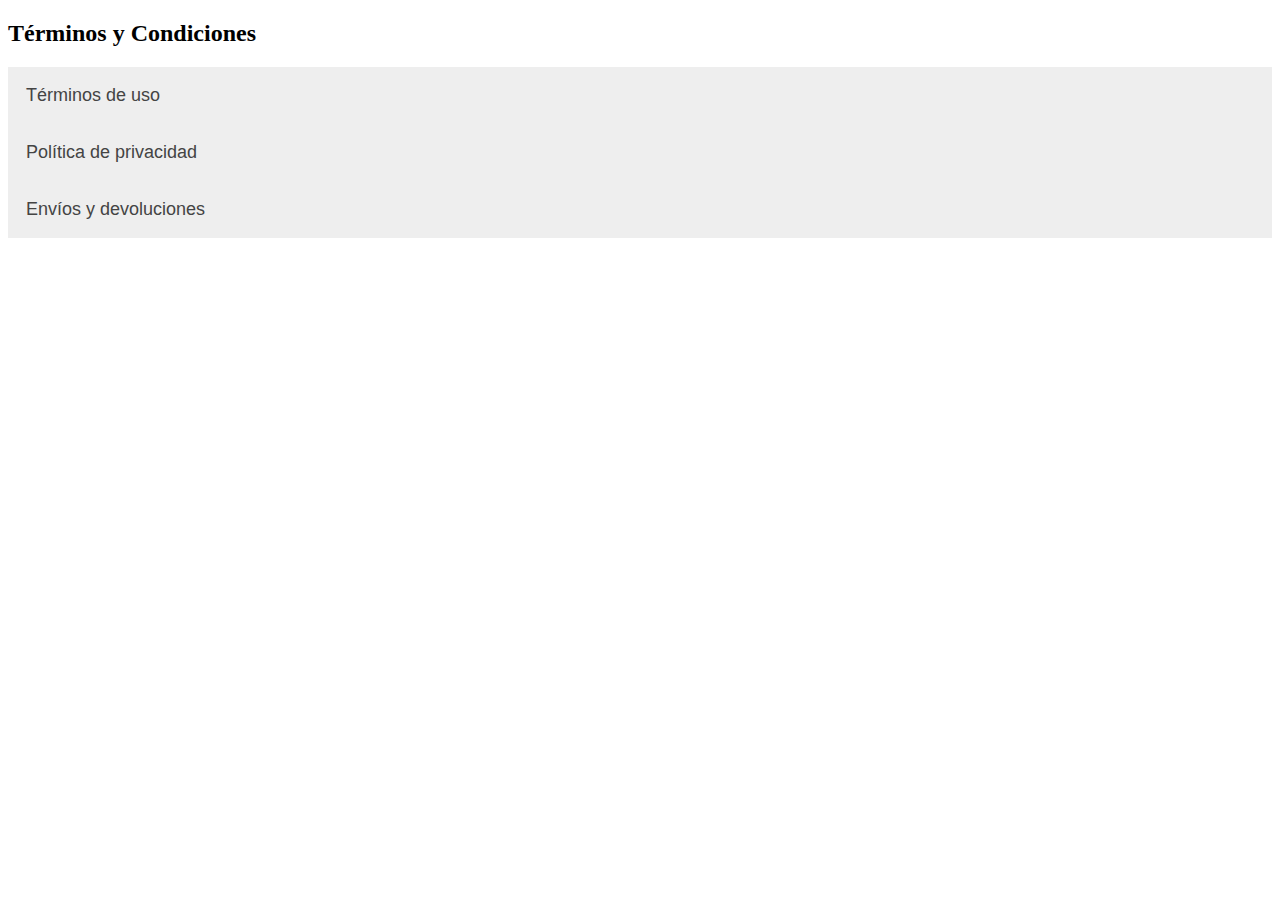
<file: terminos.html>
<!DOCTYPE html>
<html>
<head>
  <meta charset="UTF-8">
  <meta name="viewport" content="width=device-width, initial-scale=1.0">
  <title>Términos y Condiciones</title>
  
  <link rel="stylesheet" href="terminos.css">
</head>
<body>
  <h2>Términos y Condiciones</h2>

  <button class="accordion">Términos de uso</button>
  <div class="panel">
    <h3>Términos de uso</h3>
    <p><b>Bienvenido/a a nuestra tienda online de ropa.</b> Al acceder y utilizar nuestro sitio web, aceptas cumplir con los siguientes términos y condiciones:
    <br>
    <b>Uso del sitio web:</b> Nuestro sitio web está destinado únicamente para uso personal y no comercial. No está permitido utilizar nuestro sitio web con fines ilegales o no autorizados.
    <br>
    <b>Contenido:</b> Todo el contenido presente en nuestro sitio web, incluyendo imágenes, textos y logotipos, está protegido por derechos de autor. No está permitida la reproducción, distribución o modificación del contenido sin nuestro consentimiento expreso.
    <br>
    <b>Precios y pagos:</b> Los precios de nuestros productos están sujetos a cambios sin previo aviso. Nos reservamos el derecho de corregir errores en los precios y rechazar cualquier pedido en caso de discrepancia. Los pagos se realizarán a través de los métodos de pago disponibles en nuestro sitio web.</p>
  </div>

  <button class="accordion">Política de privacidad</button>
  <div class="panel">
    <h3>Política de privacidad</h3>
    <p><b>Tu privacidad es importante </b>para nosotros. A continuación, se detallan los aspectos clave de nuestra política de privacidad:
    <br>
    <b>Información recopilada:</b> Recopilamos información personal como nombre, dirección y dirección de correo electrónico para procesar tus pedidos y proporcionarte una experiencia personalizada en nuestro sitio web.
    <br>
   <b> Uso de la información:</b> Utilizamos la información recopilada para procesar tus pedidos, enviar actualizaciones sobre el estado de tus pedidos y ofrecerte promociones y novedades relacionadas con nuestros productos.
    <br>
    <b>Seguridad de la información:</b> Tomamos medidas para proteger tu información personal y utilizarla solo de acuerdo con nuestra política de privacidad. <b>No compartimos tu información</b> con terceros sin tu consentimiento, excepto cuando sea necesario para completar tu pedido.</p>
  </div>

  <button class="accordion">Envíos y devoluciones</button>
  <div class="panel">
    <h3>Envíos y devoluciones</h3>
    <p>A continuación, se detallan nuestras políticas de envíos y devoluciones:
    <br>
    <b>Envíos:</b> Realizamos envíos a direcciones dentro del país. El tiempo de entrega puede variar según tu ubicación y la disponibilidad de los productos.
    <br>
    <b>Devoluciones:</b> Aceptamos devoluciones dentro de los <b>30 días</b> posteriores a la recepción de tu pedido. Los productos deben estar en su estado original, sin usar y con etiquetas intactas. Los gastos de envío de las devoluciones correrán por tu cuenta, a menos que el motivo de la devolución sea un error nuestro.</p>
  </div>

<script src="terminos.js"></script>
</body>
</html>
</file>
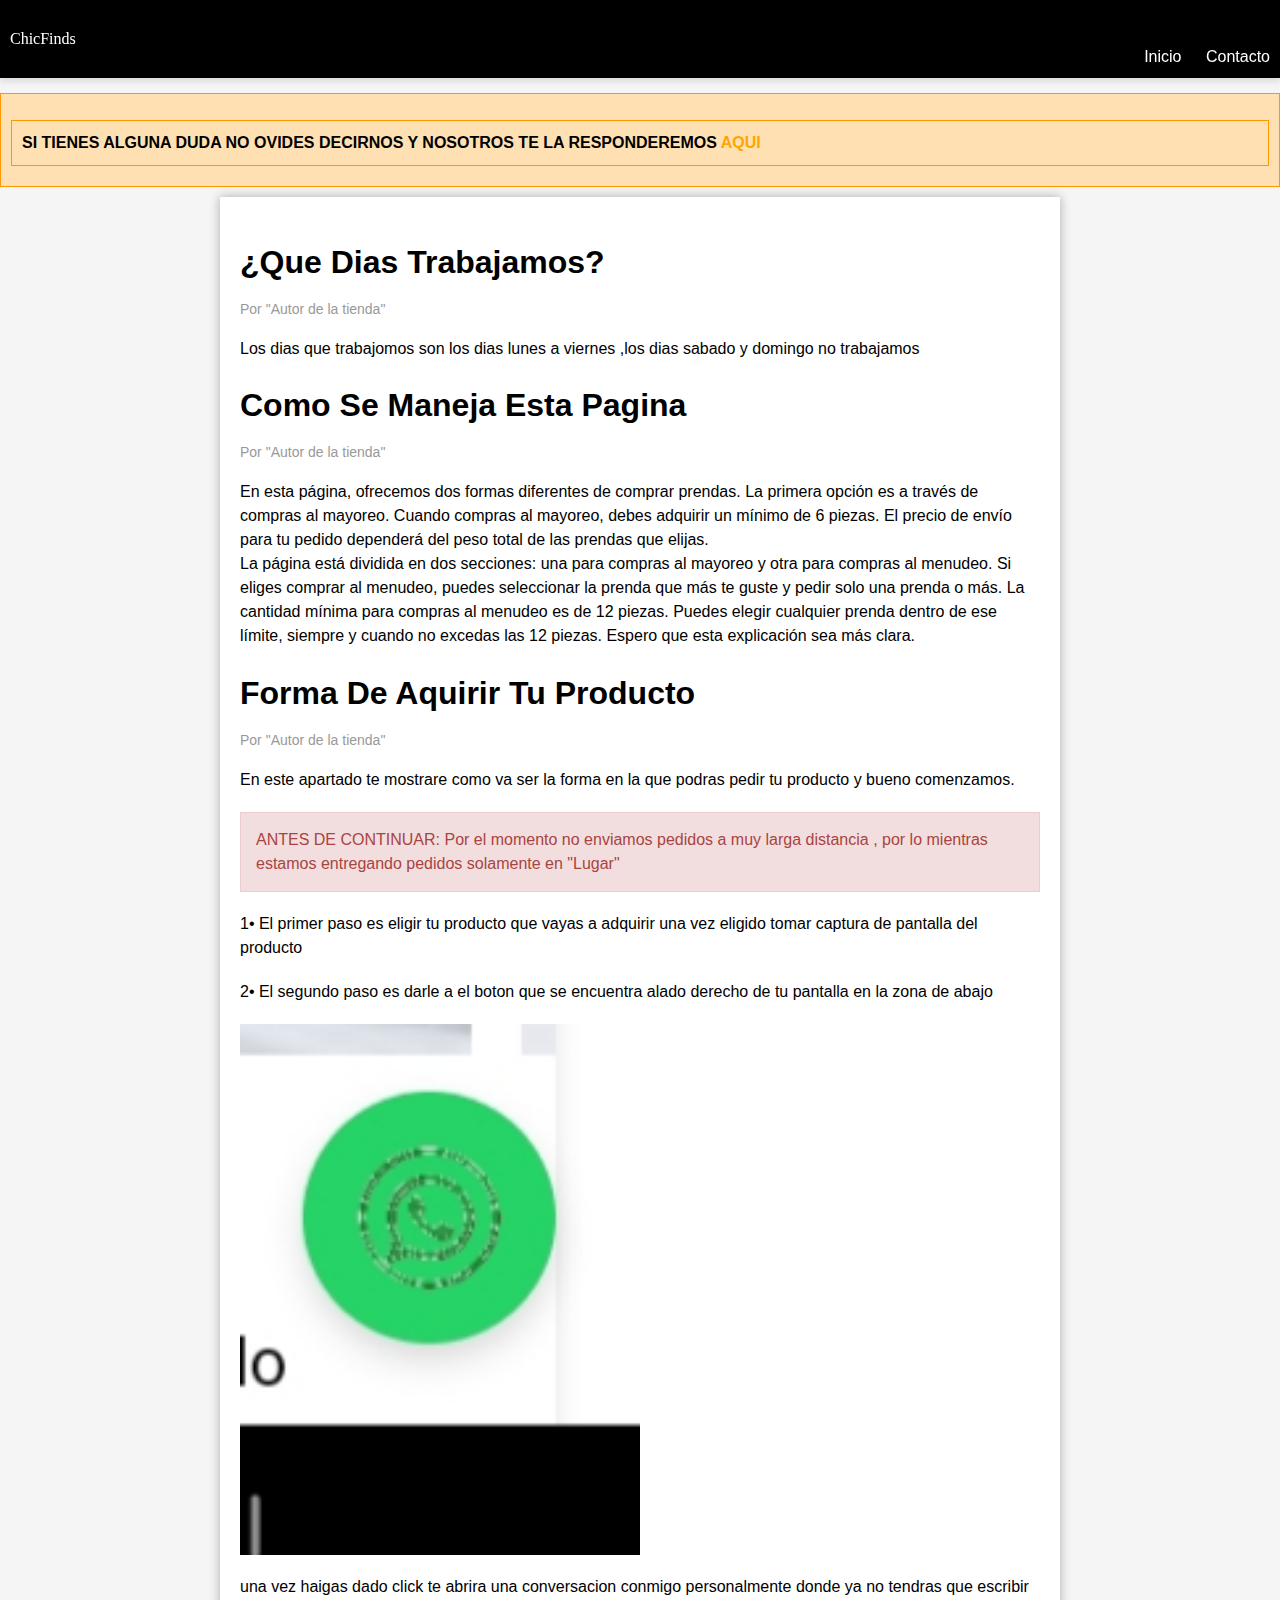
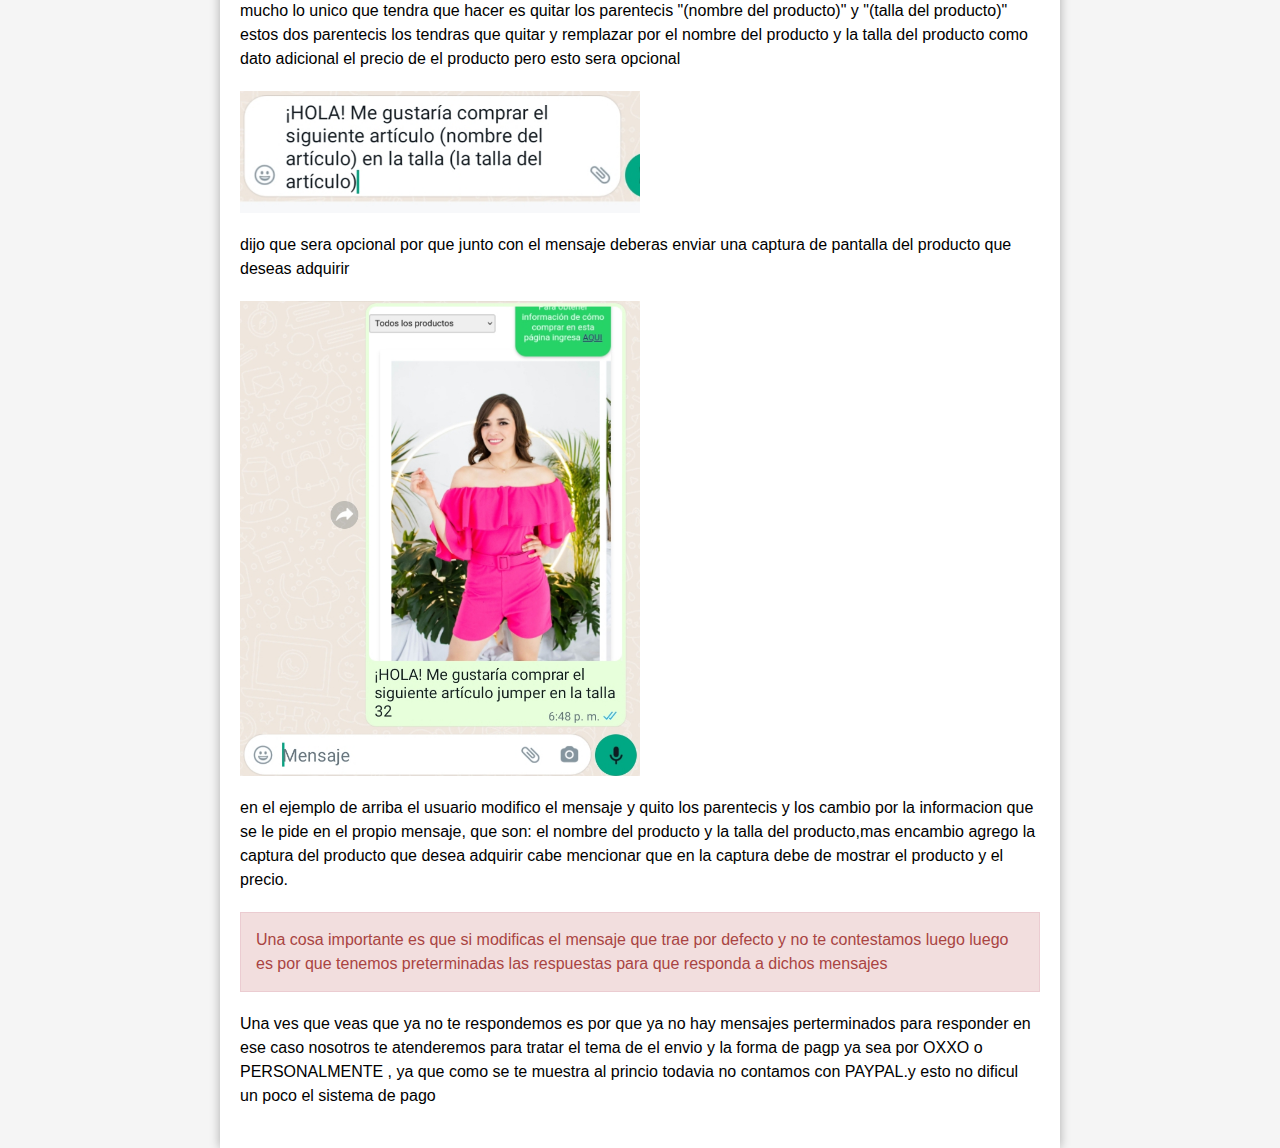
<file: tutorial.html>
<!DOCTYPE html>
<html>

<head>
  <meta charset="UTF-8">
  <meta name="viewport" content="width=device-width, initial-scale=1">
  <title>Info "nombre de la tienda"</title>
  
  <link rel="stylesheet" href="tuto.css">
</head>

<body>
    <header>
      <div class="logo">
        <a href="index.html" class="nombre-tienda">ChicFinds</a>
      </div>
      <nav>
        <ul>
          <li><a href="index.html" class="list-menu">Inicio</a></li>
          <li><a href="#" class="list-menu">Contacto</a></li>
        </ul>
      </nav>
    </header>
    
     <div class="duda">
       <p class="duda">SI TIENES ALGUNA DUDA NO OVIDES DECIRNOS Y NOSOTROS TE LA RESPONDEREMOS <a href="grupo de WhatsApp o numero" class="aqui">AQUI</a></p>
     </div>
    <div id="content">
      <article>
        <h2>¿Que Dias Trabajamos?</h2>
        <div class="post-meta">
          <span>Por "Autor de la tienda"</span>
        </div>
        <p>Los dias que trabajomos son los dias lunes a viernes ,los dias sabado y domingo no trabajamos</p>
      </article>
      <article>
        <h2>Como Se Maneja Esta Pagina</h2>
        <div class="post-meta">
          <span>Por "Autor de la tienda"</span>
        </div>
        <p>En esta página, ofrecemos dos formas diferentes de comprar prendas. La primera opción es a través de compras al mayoreo. Cuando compras al mayoreo, debes adquirir un mínimo de 6 piezas. El precio de envío para tu pedido dependerá del peso total de las prendas que elijas.
        <br>
        La página está dividida en dos secciones: una para compras al mayoreo y otra para compras al menudeo. Si eliges comprar al menudeo, puedes seleccionar la prenda que más te guste y pedir solo una prenda o más. La cantidad mínima para compras al menudeo es de 12 piezas. Puedes elegir cualquier prenda dentro de ese límite, siempre y cuando no excedas las 12 piezas.
        
        Espero que esta explicación sea más clara.</p>
      </article>
      <article>
        <h2>Forma De Aquirir Tu Producto</h2>
        <div class="post-meta">
          <span>Por "Autor de la tienda"</span>
        </div>
        <p>En este apartado te mostrare como va ser la forma en la que podras pedir tu producto y bueno comenzamos.</p>
        <p class="aviso-impor">ANTES DE CONTINUAR: Por el momento no enviamos pedidos a muy larga distancia , por lo mientras estamos entregando pedidos solamente en "Lugar"</p>
        <p>1• El primer paso es eligir tu producto que vayas a adquirir una vez eligido tomar captura de pantalla del producto</p>
        <p>2• El segundo paso es darle a el boton que se encuentra alado derecho de tu pantalla en la zona de abajo </p>
        <img src="img tuto/fto1.jpg" class="fto">
        <p>una vez haigas dado click te abrira una conversacion conmigo personalmente donde ya no tendras que escribir mucho lo unico que tendra que hacer es quitar los parentecis "(nombre del producto)" y "(talla del producto)" estos dos parentecis los tendras que quitar y remplazar por el nombre del producto y la talla del producto como dato adicional el precio de el producto pero esto sera opcional</p>
         <img src="img tuto/fto2.jpg" class="fto">
         <p>dijo que sera opcional por que junto con el mensaje deberas enviar una captura de pantalla del producto que deseas adquirir</p>
         <img src="img tuto/fto3.jpg" class="fto">
         <p>en el ejemplo de arriba el usuario modifico el mensaje y quito los parentecis y los cambio por la informacion que se le pide en el propio mensaje, que son: el nombre del producto y la talla del producto,mas encambio agrego la captura del producto que desea adquirir cabe mencionar que en la captura debe de mostrar el producto y el precio.</p>
         <p class="aviso-impor">Una cosa importante es que si modificas el mensaje que trae por defecto y no te contestamos luego luego es por que tenemos preterminadas las respuestas para que responda a dichos mensajes</p>
         <p>Una ves que veas que ya no te respondemos es por que ya no hay mensajes perterminados para responder en ese caso nosotros te atenderemos para tratar el tema de el envio y la forma de pagp ya sea por OXXO o PERSONALMENTE , ya que como se te muestra al princio todavia no contamos con PAYPAL.y esto no dificul un poco el sistema de pago </p>
         
        
      </article>
    </div>

</body>

</html>
</file>
<file: terminos.css>
.accordion {
      background-color: #eee;
      color: #444;
      cursor: pointer;
      padding: 18px;
      width: 100%;
      text-align: left;
      border: none;
      outline: none;
      transition: 0.4s;
      font-size: 18px;
    }

    .active, .accordion:hover {
      background-color: #ccc;
    }

    .panel {
      padding: 0 18px;
      background-color: white;
      display: none;
      overflow: hidden;
    }
</file>
<file: tuto.css>
body {
  font-family: Arial, sans-serif;
  background-color: #f5f5f5;
  margin: 0;
  padding: 0;
}

header {
  background-color: black;
  padding: 30px 10px;
  box-shadow: 0 4px 6px rgba(0, 0, 0, 0.1);
  margin-bottom: 15px;
  z-index: 10000;
  position: sticky;
  top: 0;

}

.nombre-tienda {
  font-family: bold;
  color: white;
  text-decoration: none;
  
}

.aqui {
  font-weight: bold;
  color: orange;
  text-decoration: none
}

.duda {
  border: 1px solid #ff9800; /* color naranja */
  background-color: #ffe0b2; /* color de fondo naranja claro */
  padding: 10px; /* espacio interno */
  margin-bottom: 10px; /* espacio entre elementos */
  font-weight: bold; /* negrita */
}

nav {
  float: right;

}

nav ul {
  margin: 0;
  padding: 0;
  list-style: none;
}

nav li {
  display: inline-block;
  margin-left: 20px;
}

nav .list-menu {
  color: white;
  text-decoration: none;
}

nav list-menu:hover {
  color: #000;
}

@media only screen and (max-width: 768px) {
  
header nav ul{
  display: flex;
  
}
header nav ul li{
  margin: 10px;
  margin-top: 0%;
}

}

@media (max-width: 480px) {
  .logo .nombre-tienda {
    font-size: 1.2em;
  }

  nav li {
    display: block;
    margin: 5px 0;
  }

  
}



#content {
  max-width: 800px;
  margin: 0 auto;
  padding: 20px;
  background-color: #fff;
  box-shadow: 0 0 10px rgba(0, 0, 0, 0.3);
}

h2 {
  font-size: 32px;
  margin-bottom: 20px;
}

p {
  font-size: 16px;
  line-height: 1.5;
  margin-bottom: 20px;
}

.post-meta {
  font-size: 14px;
  color: #999;
  margin-bottom: 20px;
}

.post-meta span {
  margin-right: 10px;
}

.fto{
  width: 400px;
  height: auto;
}

.aviso-impor {
  background-color: #f2dede;
  color: #a94442;
  border: 1px solid #ebccd1;
  padding: 15px;
  margin-bottom: 20px;
}
</file>
